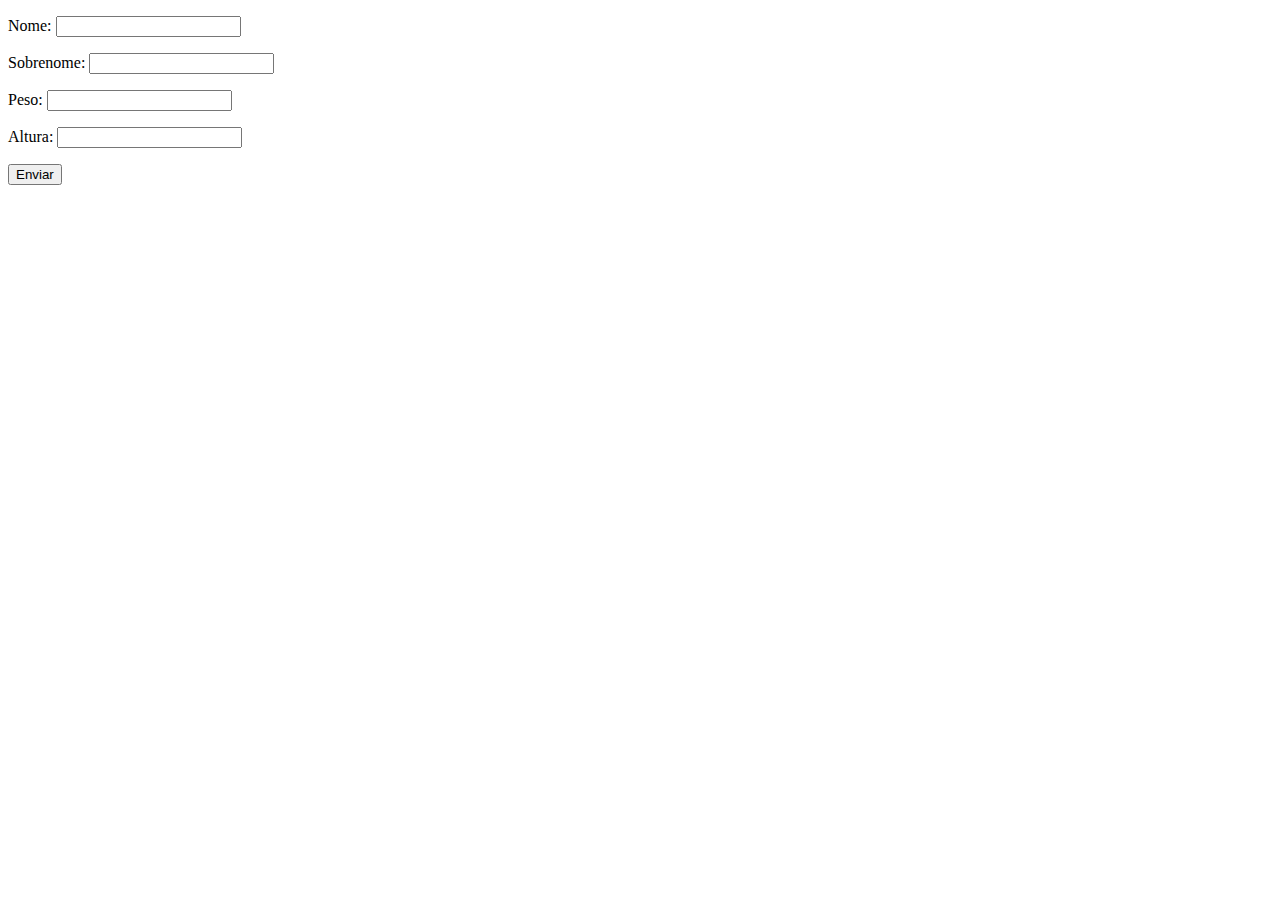
<file: Section 3 - JavaScript Fundamentals/aula19/index.html>
<!DOCTYPE html>
<html lang="pt-BR">
<head>
  <meta charset="UTF-8">
  <title>Exercícios</title>
</head>
<body>
  <form class="form" action="" method="get">
    <p>Nome: <input type="text" class="nome"></p>
    <p>Sobrenome: <input type="text" class="sobrenome"></p>
    <p>Peso: <input type="text" class="peso"></p>
    <p>Altura: <input type="text" class="altura"></p>
    <button>Enviar</button>
  </form>

  <div class="resultado"></div>
  
  <script src="js/script.js"></script>
</body>
</html>
</file>
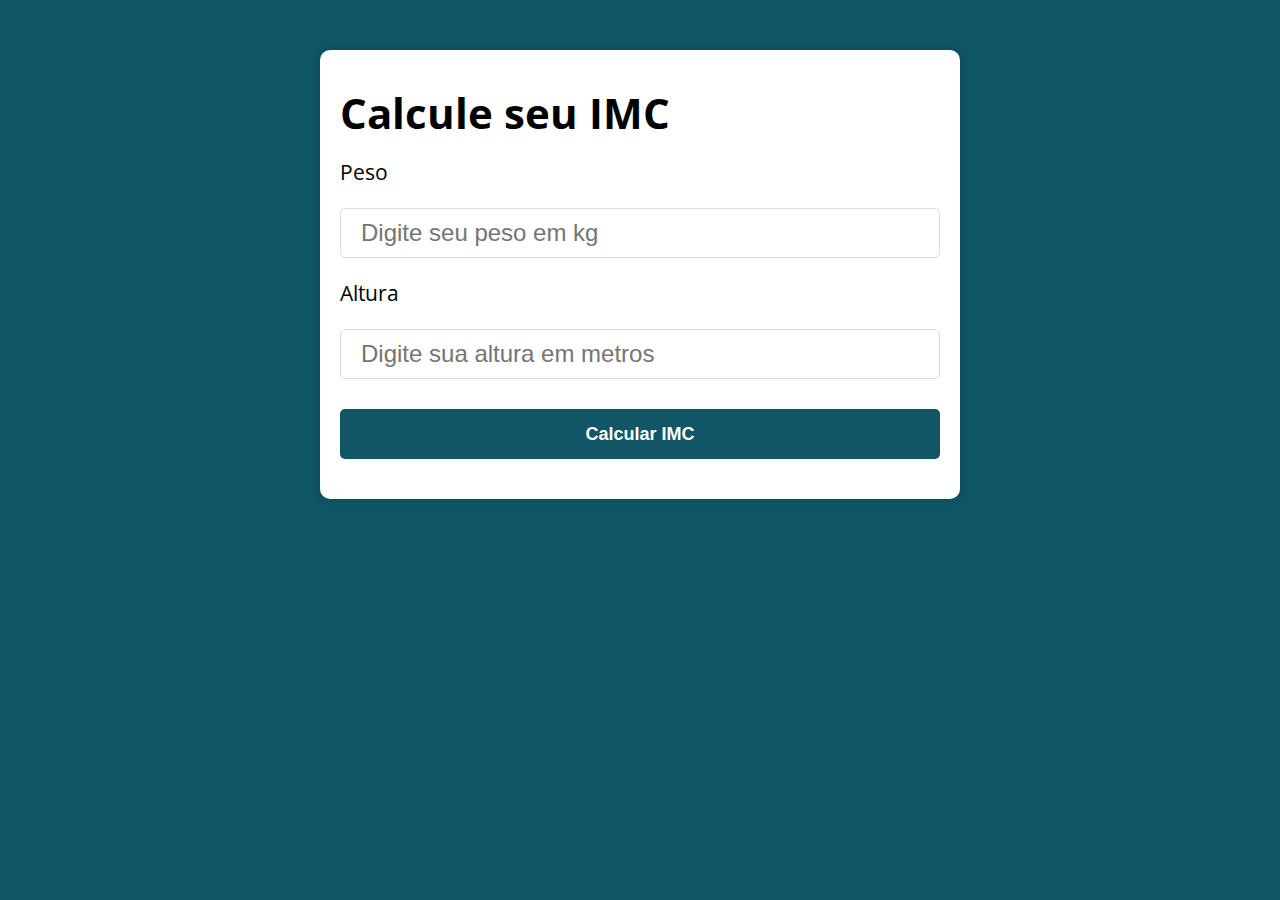
<file: Section 4 - JavaScript – Programming Logic and Control Flow/aula06/index.html>
<!DOCTYPE html>
<html lang="pt-BR">

<head>
  <meta charset="UTF-8">
  <meta name="viewport" content="width=device-width, initial-scale=1.0">
  <meta http-equiv="X-UA-Compatible" content="ie=edge">
  <title>Calcule seu IMC</title>
  <link rel="stylesheet" href="./assets/css/style.css">
</head>

<body>
  <section class="container">
    <!-- Título da aplicação -->
    <h1>Calcule seu IMC</h1>

    <!-- Formulário com validações e melhor acessibilidade -->
    <form action="/" id="formulario" method="POST">
      <label for="peso">Peso</label>
      <input type="number" id="peso" name="peso" step="0.1" min="0" max="500" required placeholder="Digite seu peso em kg"
        aria-label="Digite seu peso em quilogramas">

      <label for="altura">Altura</label>
      <input type="number" id="altura" name="altura" step="0.01" min="0" max="3" required placeholder="Digite sua altura em metros"
        aria-label="Digite sua altura em metros">

      <button type="submit">Calcular IMC</button>
    </form>

    <!-- Área de resultado -->
    <div id="resultado"></div>
  </section>

  <script src="./assets/js/main.js"></script>
</body>

</html>
</file>
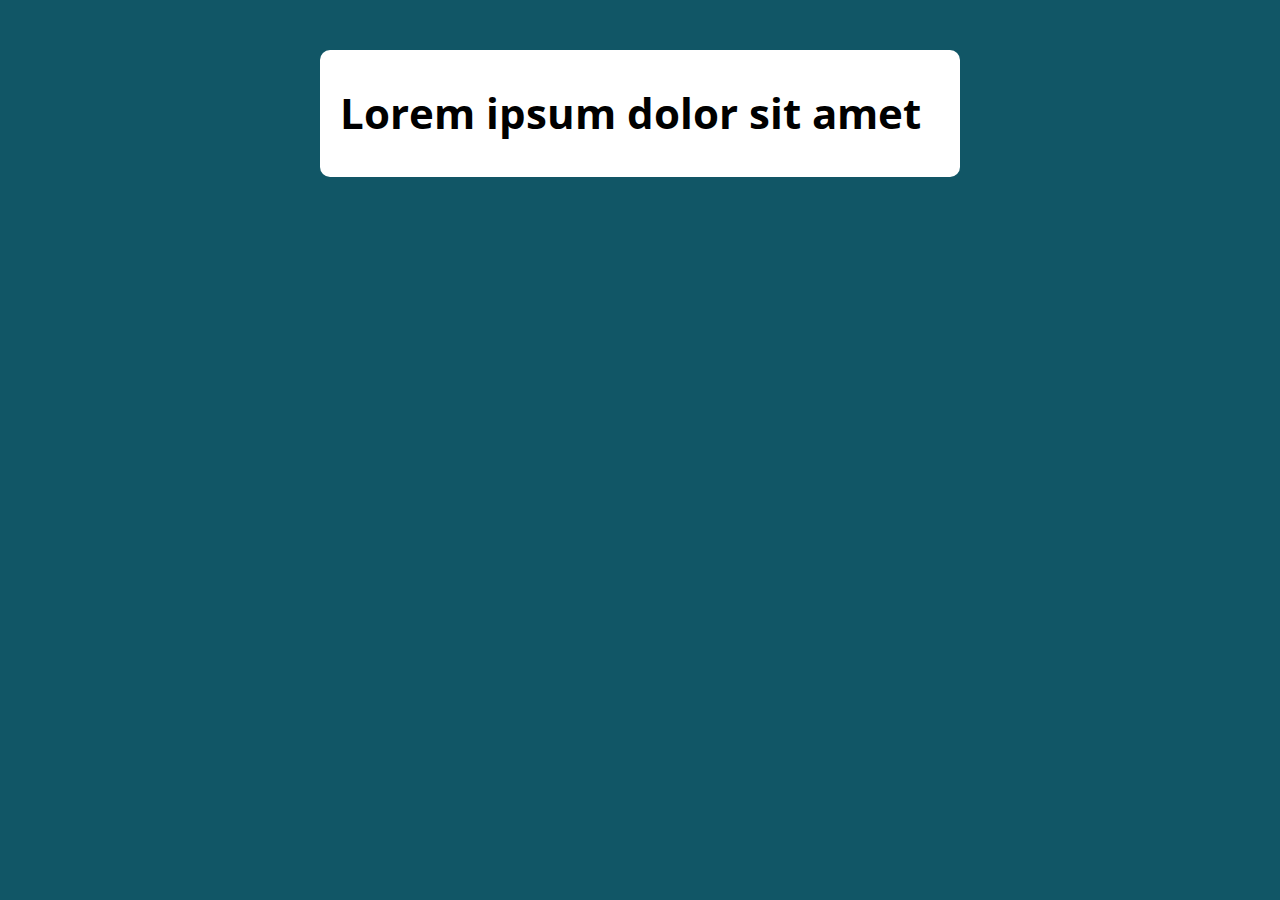
<file: Section 4 - JavaScript – Programming Logic and Control Flow/aula10/index.html>
<!DOCTYPE html>
<html lang="pt-BR">

<head>
  <meta charset="UTF-8">
  <meta name="viewport" content="width=device-width, initial-scale=1.0">
  <meta http-equiv="X-UA-Compatible" content="ie=edge">
  <title>Modelo</title>
  <link rel="stylesheet" href="./assets/css/style.css">
</head>

<body>

  <section class="container">
    <h1>Lorem ipsum dolor sit amet</h1>
  </section>

  <script src="./assets/js/main.js"></script>
</body>

</html>
</file>
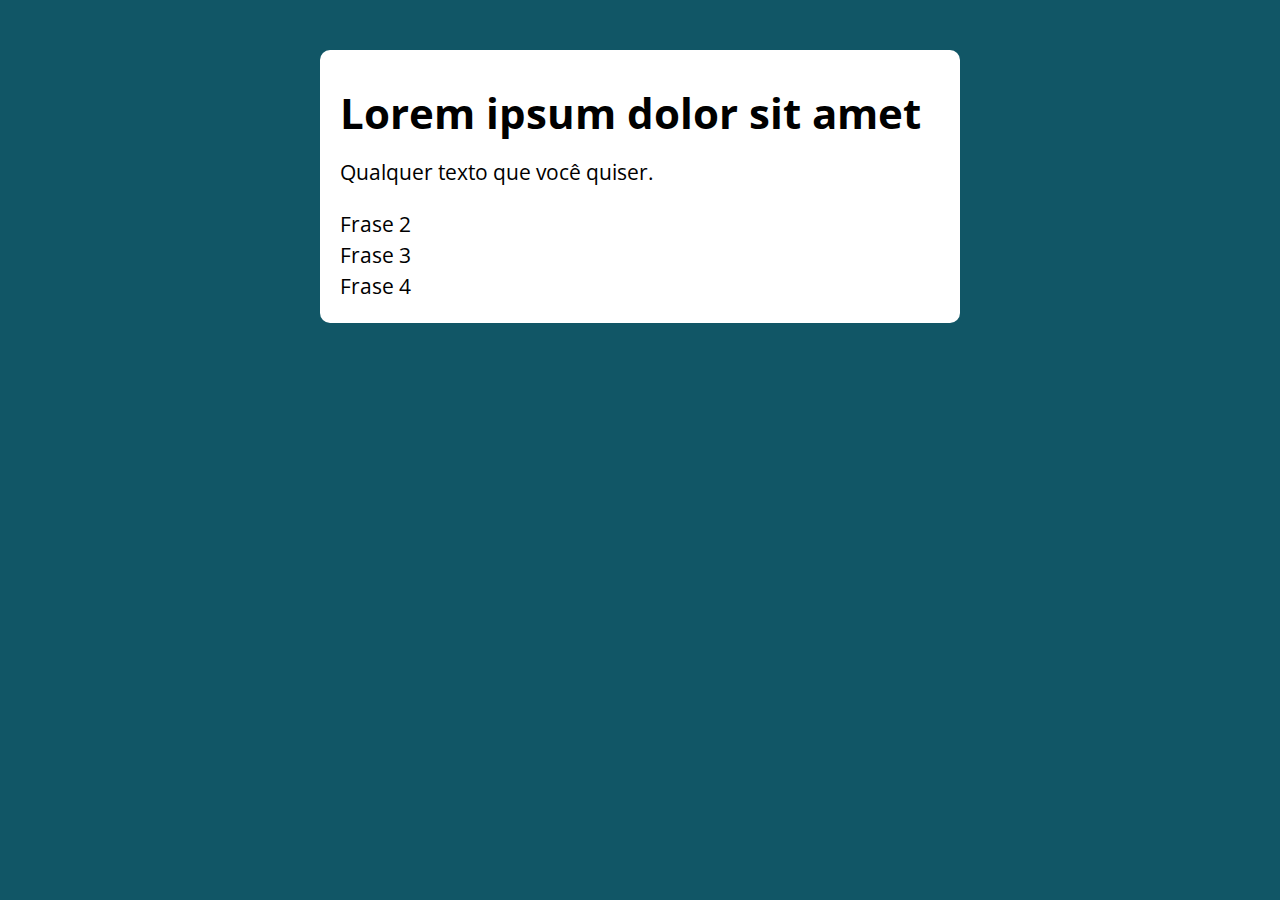
<file: Section 4 - JavaScript – Programming Logic and Control Flow/aula15/index.html>
<!DOCTYPE html>
<html lang="pt-BR">

<head>
  <meta charset="UTF-8">
  <meta name="viewport" content="width=device-width, initial-scale=1.0">
  <meta http-equiv="X-UA-Compatible" content="ie=edge">
  <title>Modelo</title>
  <link rel="stylesheet" href="./assets/css/style.css">
</head>

<body>

  <section class="container">
    <h1>Lorem ipsum dolor sit amet</h1>
    <!-- AQUI -->
  </section>

  <script src="./assets/js/main.js"></script>
</body>

</html>
</file>
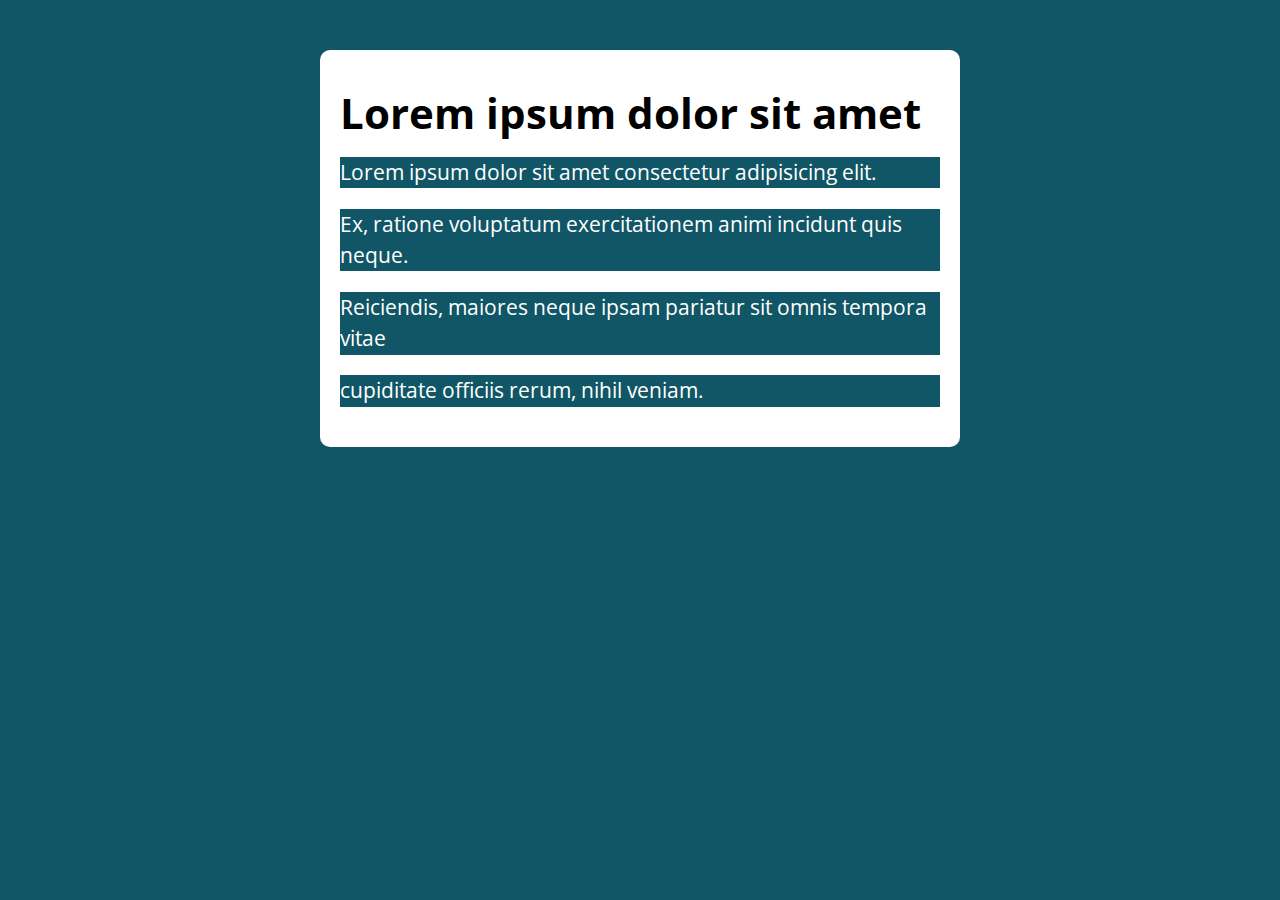
<file: Section 4 - JavaScript – Programming Logic and Control Flow/aula18/index.html>
<!DOCTYPE html>
<html lang="pt-BR">

<head>
  <meta charset="UTF-8">
  <meta name="viewport" content="width=device-width, initial-scale=1.0">
  <meta http-equiv="X-UA-Compatible" content="ie=edge">
  <title>Modelo</title>
  <link rel="stylesheet" href="./assets/css/style.css">
</head>

<body>

  <section class="container">
    <h1>Lorem ipsum dolor sit amet</h1>

    <div class="paragrafos">
      <p>Lorem ipsum dolor sit amet consectetur adipisicing elit. </p>
      <p>Ex, ratione voluptatum exercitationem animi incidunt quis neque. </p>
      <p>Reiciendis, maiores neque ipsam pariatur sit omnis tempora vitae </p>
      <p>cupiditate officiis rerum, nihil veniam.</p>
    </div>
    
  </section>

  <script src="./assets/js/main.js"></script>
</body>

</html>
</file>
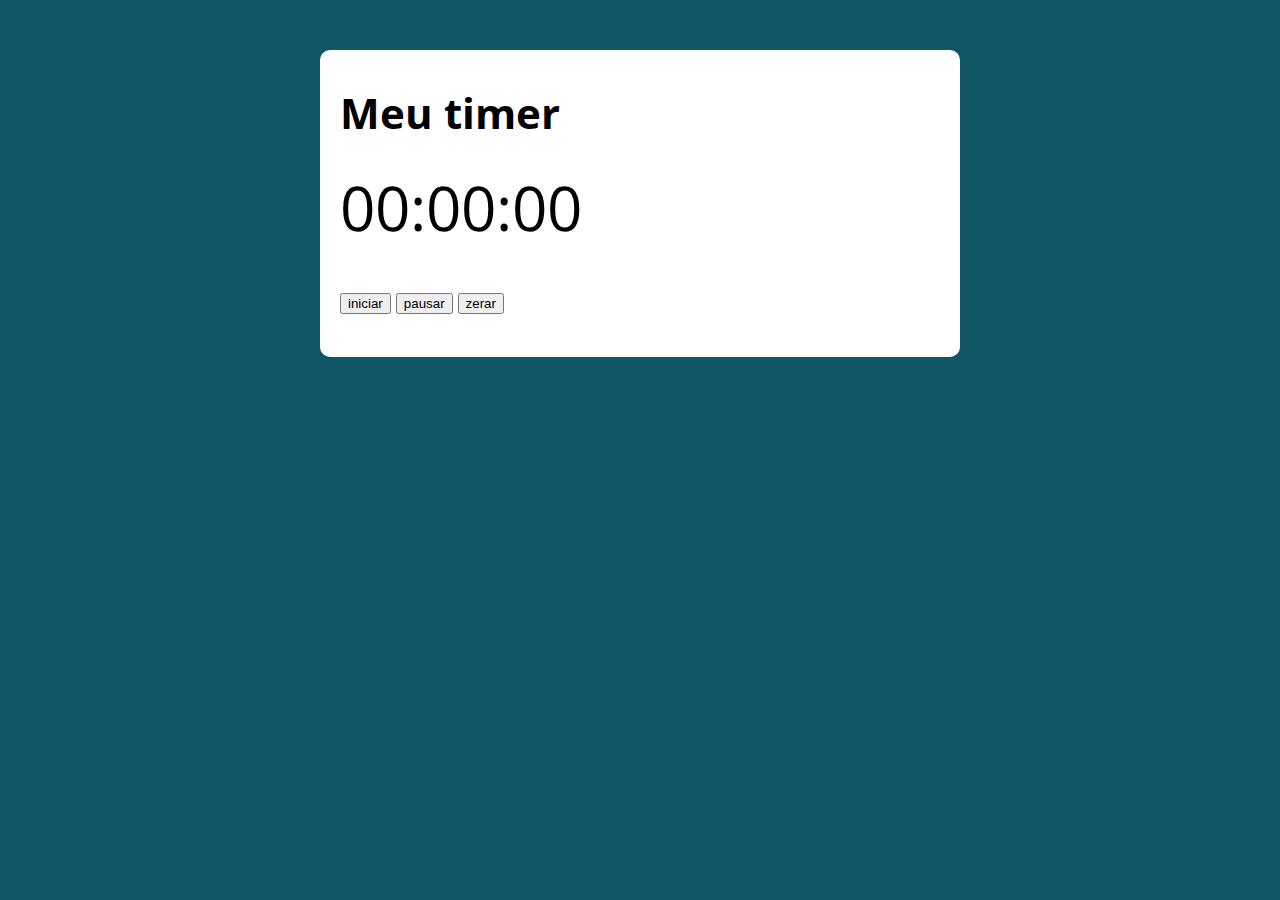
<file: Section 4 - JavaScript – Programming Logic and Control Flow/aula27/index.html>
<!DOCTYPE html>
<html lang="pt-BR">

<head>
  <meta charset="UTF-8">
  <meta name="viewport" content="width=device-width, initial-scale=1.0">
  <meta http-equiv="X-UA-Compatible" content="ie=edge">
  <title>Modelo</title>
  <link rel="stylesheet" href="./assets/css/style.css">
</head>

<body>

  <section class="container">
    <h1>Meu timer</h1>
    <p class="relogio">00:00:00</p>
    <p>
      <button class="iniciar">iniciar</button>
      <button class="pausar">pausar</button>
      <button class="zerar">zerar</button>
    </p>
  </section>

  <script src="./assets/js/main.js"></script>
</body>

</html>
</file>
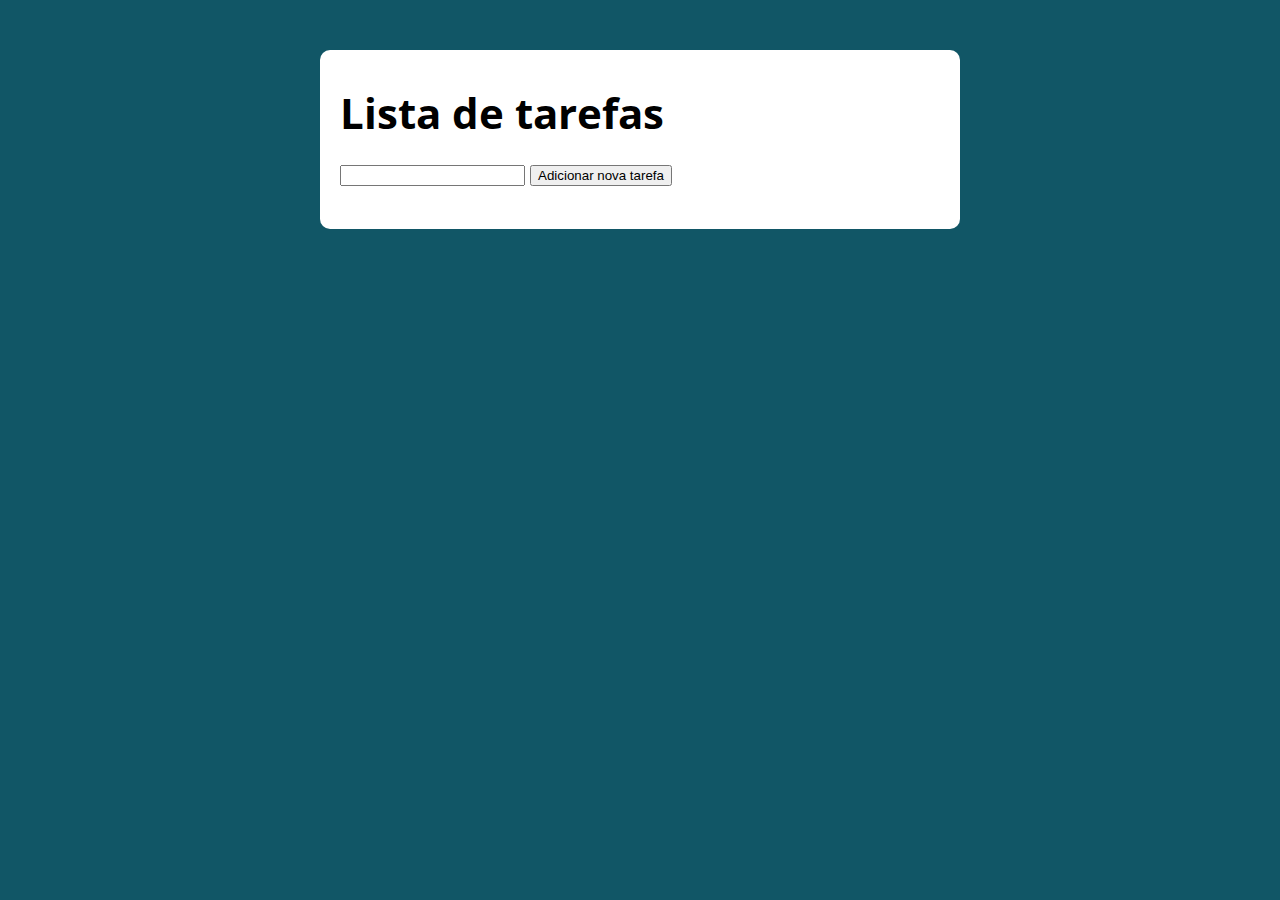
<file: Section 4 - JavaScript – Programming Logic and Control Flow/aula28/index.html>
<!DOCTYPE html>
<html lang="pt-BR">

<head>
  <meta charset="UTF-8">
  <meta name="viewport" content="width=device-width, initial-scale=1.0">
  <meta http-equiv="X-UA-Compatible" content="ie=edge">
  <title>Modelo</title>
  <link rel="stylesheet" href="./assets/css/style.css">
</head>

<body>

  <section class="container">
    <h1>Lista de tarefas</h1>
    <p>
      <input type="text" class="input-tarefa">
      <button class="btn-tarefa">Adicionar nova tarefa</button>
    </p>

    <ul class="tarefas"></ul>
  </section>

  <script src="./assets/js/main.js"></script>
</body>

</html>
</file>
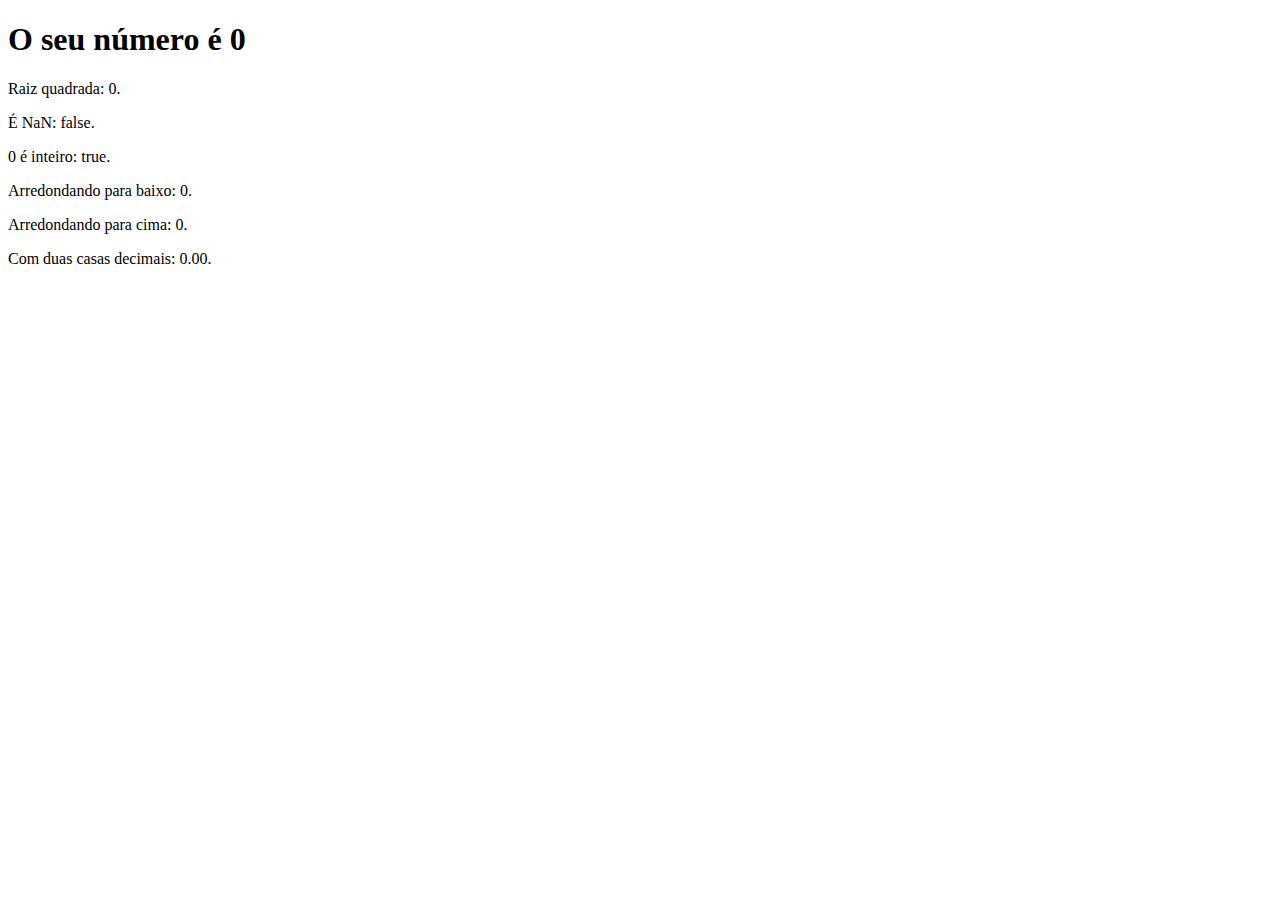
<file: Section 3 - JavaScript Fundamentals/aula14/ex/index.html>
<!DOCTYPE html>
<html lang="pt-BR">
<head>
  <meta charset="UTF-8">
  <title>Exercícios</title>
</head>
<body>
  <section>
    <h1>O seu número é <span id="numero-titulo">0</span></h1>
    <div id="texto">Texto</div>
  </section>

  <script src="js/script.js"></script>
</body>
</html>
</file>
<file: Section 4 - JavaScript – Programming Logic and Control Flow/aula06/assets/css/style.css>
@import url('https://fonts.googleapis.com/css?family=Open+Sans:400,700&display=swap');
:root {
  --primary-color: rgb(17, 86, 102);
  --primary-color-darker: rgb(9, 48, 56);
  --success-color: rgb(109, 255, 182);
  --error-color: rgb(255, 150, 150);
  --border-radius: 10px;
  --spacing: 20px;
}

* {
  box-sizing: border-box;
  outline: 0;
}

body {
  margin: 0;
  padding: 0;
  background: var(--primary-color);
  font-family: 'Open sans', sans-serif;
  font-size: 1.3em;
  line-height: 1.5em;
}

.container {
  max-width: 640px;
  margin: 50px auto;
  background: #fff;
  padding: var(--spacing);
  border-radius: var(--border-radius);
  box-shadow: 0 0 10px rgba(0, 0, 0, 0.2);
}

form input, form label, form button {
  display: block;
  width: 100%;
  margin-bottom: var(--spacing);
}

form input {
  font-size: 24px;
  height: 50px;
  padding: 0 var(--spacing);
  border: 1px solid #ddd;
  border-radius: 5px;
  transition: all 0.3s ease;
}

form input:focus {
  outline: none;
  border-color: var(--primary-color);
  box-shadow: 0 0 5px rgba(17, 86, 102, 0.2);
}

form button {
  border: none;
  background: var(--primary-color);
  color: #fff;
  font-size: 18px;
  font-weight: 700;
  height: 50px;
  cursor: pointer;
  margin-top: 30px;
  border-radius: 5px;
  transition: background 0.3s ease;
}

form button:hover {
  background: var(--primary-color-darker);
}

.paragrafo-resultado, .bad {
  background: var(--success-color);
  padding: var(--spacing);
  border-radius: 5px;
  margin-top: var(--spacing);
  text-align: center;
  font-weight: bold;
}

.bad {
  background: var(--error-color);
  color: #721c24;
}

@keyframes fadeIn {
  from { opacity: 0; transform: translateY(-10px); }
  to { opacity: 1; transform: translateY(0); }
}

.paragrafo-resultado, .bad {
  animation: fadeIn 0.3s ease-in-out;
}
</file>
<file: Section 4 - JavaScript – Programming Logic and Control Flow/aula10/assets/css/style.css>
@import url('https://fonts.googleapis.com/css?family=Open+Sans:400,700&display=swap');
:root {
  --primary-color: rgb(17, 86, 102);
  --primary-color-darker: rgb(9, 48, 56);
}

* {
  box-sizing: border-box;
  outline: 0;
}

body {
  margin: 0;
  padding: 0;
  background: var(--primary-color);
  font-family: 'Open sans', sans-serif;
  font-size: 1.3em;
  line-height: 1.5em;
}

.container {
  max-width: 640px;
  margin: 50px auto;
  background: #fff;
  padding: 20px;
  border-radius: 10px;
}

form input, form label, form button {
  display: block;
  width: 100%;
  margin-bottom: 10px;
}

form input {
  font-size: 24px;
  height: 50px;
  padding: 0 20px;
}

form input:focus {
  outline: 1px solid var(--primary-color);
}

form button {
  border: none;
  background: var(--primary-color);
  color: #fff;
  font-size: 18px;
  font-weight: 700;
  height: 50px;
  cursor: pointer;
  margin-top: 30px;
}

form button:hover {
  background: var(--primary-color-darker);
}
</file>
<file: Section 4 - JavaScript – Programming Logic and Control Flow/aula15/assets/css/style.css>
@import url('https://fonts.googleapis.com/css?family=Open+Sans:400,700&display=swap');
:root {
  --primary-color: rgb(17, 86, 102);
  --primary-color-darker: rgb(9, 48, 56);
}

* {
  box-sizing: border-box;
  outline: 0;
}

body {
  margin: 0;
  padding: 0;
  background: var(--primary-color);
  font-family: 'Open sans', sans-serif;
  font-size: 1.3em;
  line-height: 1.5em;
}

.container {
  max-width: 640px;
  margin: 50px auto;
  background: #fff;
  padding: 20px;
  border-radius: 10px;
}

form input, form label, form button {
  display: block;
  width: 100%;
  margin-bottom: 10px;
}

form input {
  font-size: 24px;
  height: 50px;
  padding: 0 20px;
}

form input:focus {
  outline: 1px solid var(--primary-color);
}

form button {
  border: none;
  background: var(--primary-color);
  color: #fff;
  font-size: 18px;
  font-weight: 700;
  height: 50px;
  cursor: pointer;
  margin-top: 30px;
}

form button:hover {
  background: var(--primary-color-darker);
}
</file>
<file: Section 4 - JavaScript – Programming Logic and Control Flow/aula18/assets/css/style.css>
@import url('https://fonts.googleapis.com/css?family=Open+Sans:400,700&display=swap');
:root {
  --primary-color: rgb(17, 86, 102);
  --primary-color-darker: rgb(9, 48, 56);
}

* {
  box-sizing: border-box;
  outline: 0;
}

body {
  margin: 0;
  padding: 0;
  background: var(--primary-color);
  font-family: 'Open sans', sans-serif;
  font-size: 1.3em;
  line-height: 1.5em;
}

.container {
  max-width: 640px;
  margin: 50px auto;
  background: #fff;
  padding: 20px;
  border-radius: 10px;
}

form input, form label, form button {
  display: block;
  width: 100%;
  margin-bottom: 10px;
}

form input {
  font-size: 24px;
  height: 50px;
  padding: 0 20px;
}

form input:focus {
  outline: 1px solid var(--primary-color);
}

form button {
  border: none;
  background: var(--primary-color);
  color: #fff;
  font-size: 18px;
  font-weight: 700;
  height: 50px;
  cursor: pointer;
  margin-top: 30px;
}

form button:hover {
  background: var(--primary-color-darker);
}
</file>
<file: Section 4 - JavaScript – Programming Logic and Control Flow/aula27/assets/css/style.css>
@import url('https://fonts.googleapis.com/css?family=Open+Sans:400,700&display=swap');
:root {
  --primary-color: rgb(17, 86, 102);
  --primary-color-darker: rgb(9, 48, 56);
}

* {
  box-sizing: border-box;
  outline: 0;
}

body {
  margin: 0;
  padding: 0;
  background: var(--primary-color);
  font-family: 'Open sans', sans-serif;
  font-size: 1.3em;
  line-height: 1.5em;
}

.container {
  max-width: 640px;
  margin: 50px auto;
  background: #fff;
  padding: 20px;
  border-radius: 10px;
}

form input, form label, form button {
  display: block;
  width: 100%;
  margin-bottom: 10px;
}

form input {
  font-size: 24px;
  height: 50px;
  padding: 0 20px;
}

form input:focus {
  outline: 1px solid var(--primary-color);
}

form button {
  border: none;
  background: var(--primary-color);
  color: #fff;
  font-size: 18px;
  font-weight: 700;
  height: 50px;
  cursor: pointer;
  margin-top: 30px;
}

form button:hover {
  background: var(--primary-color-darker);
}
.relogio {
  font-size: 3em;
}

.pausado {
  color: red;
}
</file>
<file: Section 4 - JavaScript – Programming Logic and Control Flow/aula28/assets/css/style.css>
@import url('https://fonts.googleapis.com/css?family=Open+Sans:400,700&display=swap');
:root {
  --primary-color: rgb(17, 86, 102);
  --primary-color-darker: rgb(9, 48, 56);
}

* {
  box-sizing: border-box;
  outline: 0;
}

body {
  margin: 0;
  padding: 0;
  background: var(--primary-color);
  font-family: 'Open sans', sans-serif;
  font-size: 1.3em;
  line-height: 1.5em;
}

.container {
  max-width: 640px;
  margin: 50px auto;
  background: #fff;
  padding: 20px;
  border-radius: 10px;
}

form input, form label, form button {
  display: block;
  width: 100%;
  margin-bottom: 10px;
}

form input {
  font-size: 24px;
  height: 50px;
  padding: 0 20px;
}

form input:focus {
  outline: 1px solid var(--primary-color);
}

form button {
  border: none;
  background: var(--primary-color);
  color: #fff;
  font-size: 18px;
  font-weight: 700;
  height: 50px;
  cursor: pointer;
  margin-top: 30px;
}

form button:hover {
  background: var(--primary-color-darker);
}
</file>
